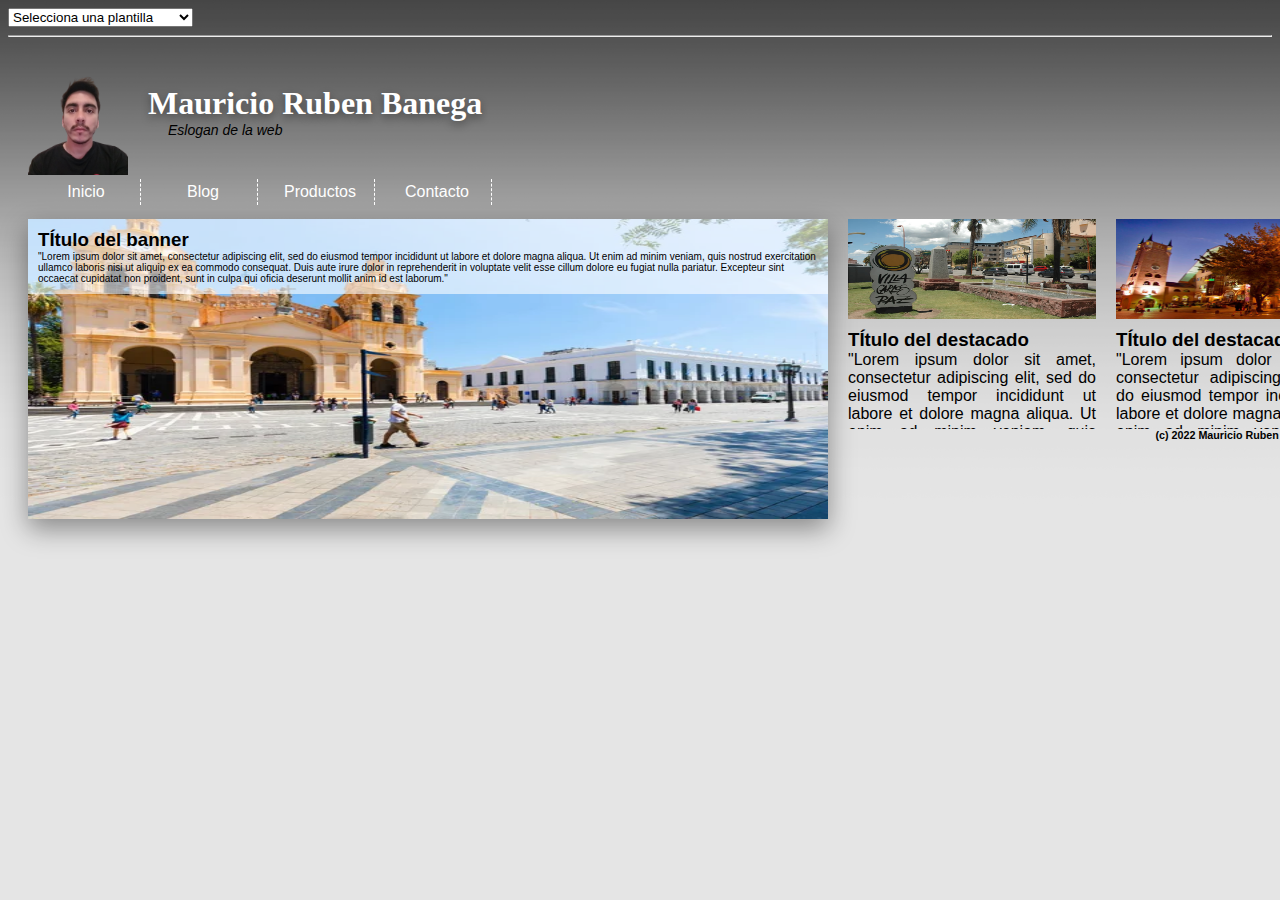
<file: C1-01-Ejercisio/sitio_corporativo/index.html>
<!-- HTML y CSS3 - Crearemos una pagina llamada "sitio_corporativo". Donde haremos 

*IMPORTANTE! VISUALIZACION: Para que no corra el codigo siempre a la derecha sin poder verlo despues, en Sublime Text vas a View/Word Wrap (y tildamos la opcion).

(!)Atajos: Si tipeo "!"+ "tecla "TAB" se autocompleta en el formato Docitype con toda la estructura inicial, podemos borrar luego las que no usemos.



(2) Dentro del header como en otras etiquetas pondremos divs con id para contener y maquetar, por el momento, no usaremos clases ya que todo lo escrito hasta ahora es unico. Pero si hago elementos que apareceran multiples veces usare "class".

(3) Debajo del body crearemos una etiqueta select - Esta nos poermite crear una lista desplegable.

(4) Meta: Creamos dentro del head una etiqueta llamada meta, en ella adaptaremos la codificacion a UTF8 y que los acentos y caracteres aparezcan correctamente en pantalla.

(5) Descargamos JQUERY desde jquery.com, la version de produccion. Lo guardamos dentro de la carpeta "js" con el nombre "jquery". Hacemos dos script, la 1º linea sirve para cargar la libreria y usarla de ahi en adelante y la 2º para sirve para desarrollar mi propio script. 

ACLARACION SUPER IMPORTANTE: El Javascript que usa el chavon es uno viejo (2012). Desde el 2016 este se actualizo (el que tengo descargado en este proyecto). Por ello es que al momento de programar codigos .JS con funciones de inicio/cambiacss no van a andar. Es por eso que tuve que renegar, buscar como se escribe ese codigo al año 2022 desde la pagina https://codepen.io/ desde donde podes ver los errores en HTML/CSS/JS del proyecto que estes haciendo.

Dentro de la 2º creamos una estructura de comprobacion/control tipica o clasica. 

$(document).ready(inicio)
		function inicio()
		{ alert ("Esta funcionando");}

Esta mostrara un mensaje emergente cada vez que carguemos la pagina que nos indicara si esta funcionando mediante el mje "Esta funcionando".


EN ESTOS CAMBIOS DE CODIGO RENEGABA...

-EDICION AVER SI ANDA O NO (inventada)

function inicio()
		{	
			$('#select').change(cambiacss)
			 
		}

		function cambiacss()
		{
			var plantilla=$('#select:selected').val(); 
			//console.log ( $("#test")) ;
			$("#plantilla").html('<link rel=Stylesheet href="css/'+plantilla+'.css" type="text/css">')

		}


-EDICION AVER SI ANDA O NO (del video)

function inicio()
		{	
			$("#select").change(cambiacss)
			 
		}

		function cambiacss()
		{
			var plantilla=$("#select").val(); 
			//console.log ( $("#test")) ;
			$("#plantilla").html('<link rel=Stylesheet href="css/'+plantilla+'.css" type="text/css">')
		}
		

(6) Editamos el archivo creado dentro de la carpeta js que se llama "base.css"; dentro abrimos y codificamos body {font-family: arial;} como podemos observar al abrilo. En el decimos que todo el body tenga la fuente Arial, pero para podamos ver el cambio hay que hacer el enlace desde CCS a HTML. A eso lo hacemos mediante la etiqueta "link" y su codigo respectivo dentro.

(7) Ahora crearemos las funciones "tipicas" de JS. Lo que haran seran que al cambiar los valores del "select", por ej Tableta Digital, este traiga el color amarillo. Dado que creamos dentro de tablet.css un body donde le dimos ese color backgroud (como tambien lo hicimos con cada platilla dentro de ese select).

(8) Ahora para los archivos html blog/contacto/productos copiamos todo lo codificado en index y lo pegamos en ellos. Borrando todo lo que no nos interese y que tengamos luego que agragar nuevo, por ejemplo sacarmos todo el contenido de la seccion o section, dejando solo <section>/</section>, creando asi una plantilla que sera la misma inicialmente para contactos y productos.

-->





<!doctype html>
<html>
<head>

	<!-- (4) --->
	<meta http-equiv="Content-Type" content="text/html; charset=UTF-8">

	<!-- (5):Primera linea: llama a la libreria/Segunda linea: Nos permite crear nuestro propio diseño javascript. --->
	<script type="text/javascript" src="js/jquery.js"></script> 
	<script type="text/javascript"> 

		$(document).ready(inicio) //Significa: Cuando el documento este preparado que llame a la funcion de inicio.
		
		//<!-- (7) --->
		function inicio()
		{	
			$('select').change(cambiacss);

			/*Creamos esta serie de metodos Javascript, para cambiar el tamaño de la pantalla automaticamente cambiemos de tamaño la ventana del navegador (detectar y cambiar plantillas con diseño fluido basandonos en la anchura). Pero con este 1er y 2do metodo tenemos que actualizar la ventana para ver el efecto trans modificar el tamaño. Mas adelante veremos el de CSS3 que fluye mejor, sin necesidad de actualizar el navegador para ver los cambios.


			Este es el 1er Ejemplo de como se puede hacer:



			if(window.innerWidth < 400)
				{$('plantilla').html('<link rel=Stylesheet href="css/movil.css" type="text/css">');}

			if(window.innerWidth >= 400 && window.innerWidth < 600)
				{$('plantilla').html('<link rel=Stylesheet href="css/tablet.css" type="text/css">');}

			if(window.innerWidth >= 600 && window.innerWidth < 1200)
				{$('plantilla').html('<link rel=Stylesheet href="css/pc1.css" type="text/css">');}

			if(window.innerWidth >= 1200 && window.innerWidth < 2400)
				{$('plantilla').html('<link rel=Stylesheet href="css/pchd.css" type="text/css">');}




			Este es el 2do Ejemplo de como se puede hacer:
			-Aca es identico salvo que le agrega el metodo navigator que sirve ademas de analizar segun achura, que tipo de dispositivo es. El metodo navigator es un metodo del lenguaje "Javascript".



			
			if(window.innerWidth < 400 && (navigator.userAgent.match(/Iphone/i)) || (navigator.userAgent.match(/Android/i)))

				{$('plantilla').html('<link rel=Stylesheet href="css/movil.css" type="text/css">');}

			//Si achico la pantalla esta no cambiara a plantilla movil porque si bien es cierto que la ventana esta reducida a -400px no es cierto que se este viendo desde un Iphone o Android, sino desde la PC.

			if(window.innerWidth >= 400 && window.innerWidth < 600 && (navigator.userAgent.match(/Ipad/i)) || (navigator.userAgent.match(/Android/i)))

				{$('plantilla').html('<link rel=Stylesheet href="css/tablet.css" type="text/css">');}


			if(window.innerWidth >= 600 && window.innerWidth < 1200)
				{$('plantilla').html('<link rel=Stylesheet href="css/pc1.css" type="text/css">');}

			if(window.innerWidth >= 1200 && window.innerWidth < 2400)
				{$('plantilla').html('<link rel=Stylesheet href="css/pchd.css" type="text/css">');}




				Ahora aplicamos abajo (sin comentarlo) el metodo definitivo que aplicaremos que es la etiqueta media de CSS3 y que sera la que elegiremos por ser mas practico como se indico por arriba. Lo unico malo es la compatibilidad, ya que Javascript tiene mas con distintos tipos de navegadores.

				Tenemos que cambiar de la etiqueta plantilla que era:

				<link rel=Stylesheet href="css/pc1.css" type="text/css">

				Lo que quedara ya definido/agregado final que podremos ver a continuacion en la etiqueta "media".

			*/

		}

		function cambiacss()
		{
			var plantilla=$('select').val(); 
			
			$('plantilla').html('<link rel=Stylesheet href="css/'+plantilla+'.css" type="text/css">');
			//Creamos la variable inventada plantilla y volcaremos el estilo css. en una variable que aun no existe la crearemos vacia mas abajo. 
		}
	  

	</script>
	
	<!-- (6) Plantilla base.css--->
	<link rel=Stylesheet href="css/base.css" type="text/css">
	


	<plantilla>

		<!-- Creamos una plantilla aparte para pc1 (Video 2 Clase 2)-->
	<link rel=Stylesheet href="css/movil.css" type="text/css" media="handheld and (max-width:400px) and (min-width:1px)">

	<link rel=Stylesheet href="css/tablet.css" type="text/css" media="screen and (max-width:680px) and (min-width:401px)">

	<link rel=Stylesheet href="css/pc1.css" type="text/css" media="screen and (max-width:1200px) and (min-width:601px)">

	<link rel=Stylesheet href="css/pchd.css" type="text/css" media="screen and (max-width:3600px) and (min-width:1201px)">

	</plantilla> 
							<!-- En fin con todo esto se cambia de color el fondo, cambiando las plantillas desde Select, que despues seguro que no cambiara de color sino que cambiara completamente la pagina.--->

</head>

<body>
	<select name="plantilla"> 
		<option value="base">Selecciona una plantilla</option>
		<option value="pc1">Plantilla para PC</option>
		<option value="pchd">Plantilla alta definicion</option>
		<option value="movil">Plantilla para teléfono móvil</option>
		<option value="tablet">Plantilla para tablet digital</option>
	</select>

	<hr>

	<div id="contenedor">

		<header> <!-- (2) --->

			<div id="titulo">
				
				<div id="logo">
				</div>
				
				<h1>Mauricio Ruben Banega</h1>
				<h2>Eslogan de la web</h2>
			</div>	

			<div style="clear:both;"></div> <!-- De nuevo, como abajo ponemos este metodo para que el float:left de pc1.css (logo) no arrastre los href.-->

			<nav>
				<ul>
					<li>
						<a href="index.html">Inicio</a>
					</li>

					<li>
						<a href="blog.html">Blog</a>
					</li>

					<li>
						<a href="productos.html">Productos</a>
					</li>

					<li>
						<a href="contacto.html">Contacto</a>
					</li>

				</ul>
			</nav>

			<div style="clear:both;"></div>
					<!-- Este metodo lo aplicamos luego en index porque la linea 33 (nav ul li) de pc1.css, se lleva el titulo del banner, por eso justo debajo del nav. Lo que hace esta etiqueta es eliminar el problema de rotacion, le decimos que no arraste mas elementos mas alla del menu de navegacion nav--->

			

		</header>


		<section>

			<div id="banner" contenteditable="true">
			<div id="contienebanner">
				<h3>TÍtulo del banner</h3>
				<p>"Lorem ipsum dolor sit amet, consectetur adipiscing elit, sed do eiusmod tempor incididunt ut labore et dolore magna aliqua. Ut enim ad minim veniam, quis nostrud exercitation ullamco laboris nisi ut aliquip ex ea commodo consequat. Duis aute irure dolor in reprehenderit in voluptate velit esse cillum dolore eu fugiat nulla pariatur. Excepteur sint occaecat cupidatat non proident, sunt in culpa qui oficia deserunt mollit anim id est laborum."</p>
			</div>
			</div>


			<article contenteditable="true"> <!--Con esta propiedad hacemos que el texto sea editable, veremos que podemos poner el cursor dentro. Aplicamos esto a todos los articulos y al banner.-->

				<div class="contienearticulo" id="primerarticulo">
				<div class="imagendestacado" id="img1">
				</div>

				<h3>TÍtulo del destacado</h3>
				<p>"Lorem ipsum dolor sit amet, consectetur adipiscing elit, sed do eiusmod tempor incididunt ut labore et dolore magna aliqua. Ut enim ad minim veniam, quis nostrud exercitation ullamco laboris nisi ut aliquip ex ea commodo consequat. Duis aute irure dolor in reprehenderit in voluptate velit esse cillum dolore eu fugiat nulla pariatur. Excepteur sint occaecat cupidatat non proident, sunt in culpa qui oficia deserunt mollit anim id est laborum."</p>
				</div>
			</article>

			<article contenteditable="true">
				<div class="contienearticulo">
				<div class="imagendestacado" id="img2">
				</div>

				<h3>TÍtulo del destacado</h3>
				<p>"Lorem ipsum dolor sit amet, consectetur adipiscing elit, sed do eiusmod tempor incididunt ut labore et dolore magna aliqua. Ut enim ad minim veniam, quis nostrud exercitation ullamco laboris nisi ut aliquip ex ea commodo consequat. Duis aute irure dolor in reprehenderit in voluptate velit esse cillum dolore eu fugiat nulla pariatur. Excepteur sint occaecat cupidatat non proident, sunt in culpa qui oficia deserunt mollit anim id est laborum."</p>
				</div>
			</article>

			<article contenteditable="true">
				<div class="contienearticulo"  id="tercerarticulo">
				<div class="imagendestacado" id="img3">
				</div>

				<h3>TÍtulo del destacado</h3>
				<p>"Lorem ipsum dolor sit amet, consectetur adipiscing elit, sed do eiusmod tempor incididunt ut labore et dolore magna aliqua. Ut enim ad minim veniam, quis nostrud exercitation ullamco laboris nisi ut aliquip ex ea commodo consequat. Duis aute irure dolor in reprehenderit in voluptate velit esse cillum dolore eu fugiat nulla pariatur. Excepteur sint occaecat cupidatat non proident, sunt in culpa qui oficia deserunt mollit anim id est laborum."</p>
				</div>
			</article>

			
		</section>


		<footer>
			<h6>(c) 2022 Mauricio Ruben Banega</h6>
		</footer>


	</div>

</body>






</html>
</file>
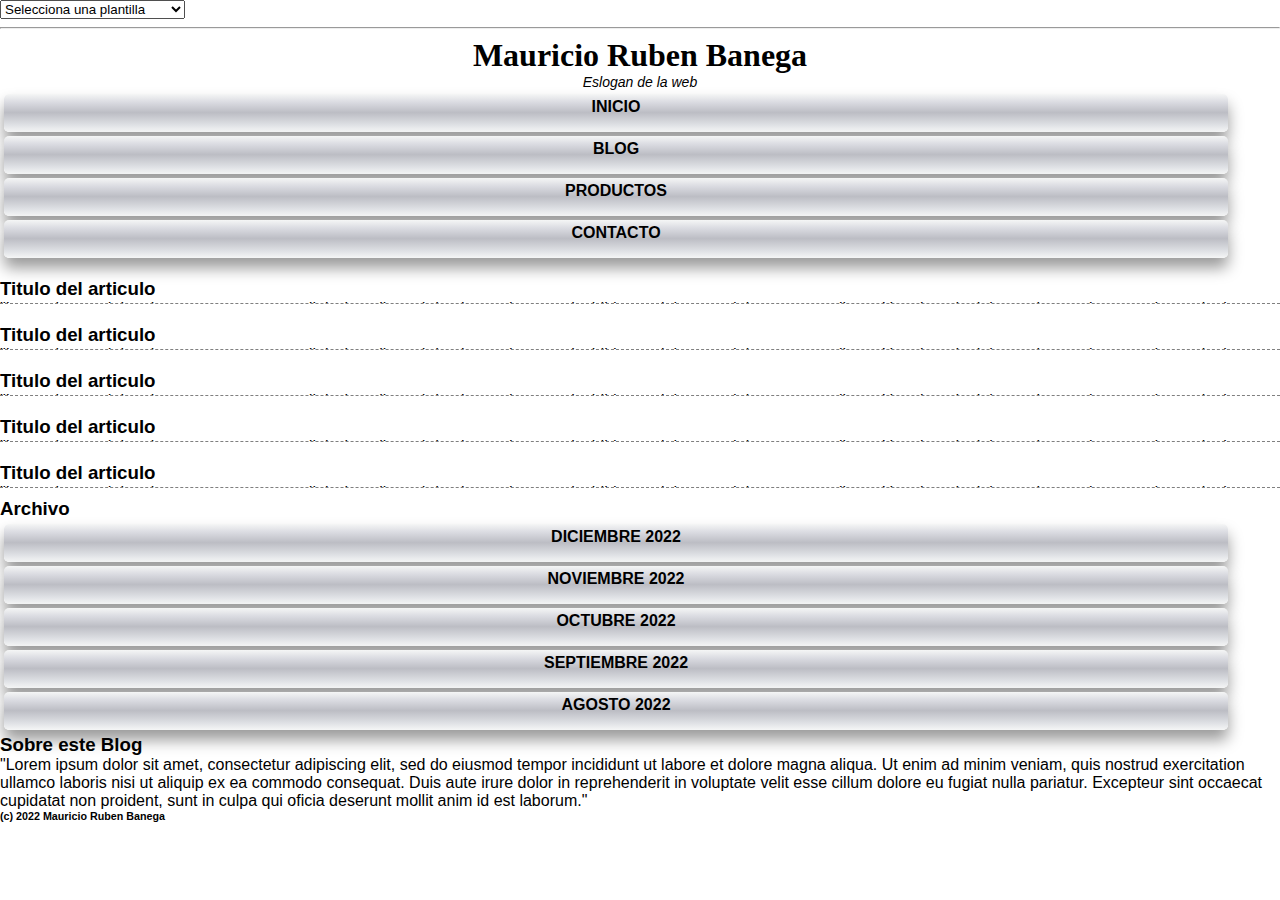
<file: C1-01-Ejercisio/sitio_corporativo/blog.html>
<!doctype html>
<html>
<head>

	<!-- (4) --->
	<meta http-equiv="Content-Type" content="text/html; charset=UTF-8">	



	<!-- (5):Primera linea: llama a la libreria/Segunda linea: Nos permite crear nuestro propio diseño javascript. --->
	<script type="text/javascript" src="js/jquery.js"></script> 
	<script type="text/javascript"> 

		$(document).ready(inicio) //Significa: Cuando el documento este preparado que llame a la funcion de inicio.
		
		//<!-- (7) --->
		function inicio()
		{	
			$('select').change(cambiacss);
			 
		}

		function cambiacss()
		{
			var plantilla=$('select').val(); 
			
			$('plantilla').html('<link rel=Stylesheet href="css/'+plantilla+'.css" type="text/css">');
			//Creamos la variable inventada plantilla y volcaremos el estilo css. en una variable que aun no existe la crearemos vacia mas abajo. 
		}
	  

	</script>
	
	<!-- (6) --->
	<link rel=Stylesheet href="css/base.css" type="text/css">


	<plantilla>
		<link rel=Stylesheet href="css/movil.css" type="text/css">
	</plantilla> 
							<!-- En fin con todo esto se cambia de color el fondo, cambiando las plantillas desde Select, que despues seguro que no cambiara de color sino que cambiara completamente la pagina.--->

</head>

<body>
	<select name="plantilla"> 
		<option value="base">Selecciona una plantilla</option>
		<option value="pc1">Plantilla para PC</option>
		<option value="pchd">Plantilla alta definicion</option>
		<option value="movil">Plantilla para teléfono móvil</option>
		<option value="tablet">Plantilla para tablet digital</option>
	</select>

	<hr>

	<div id="contenedor">

		<header> <!-- (2) --->

			<div id="titulo">
				
				<div id="logo">
				</div>
				
				<h1>Mauricio Ruben Banega</h1>
				<h2>Eslogan de la web</h2>
			</div>	

			<div style="clear:both;"></div><!-- Primer clear -->

			<nav>
				<ul>
					<li>
						<a href="index.html">Inicio</a>
					</li>

					<li>
						<a href="blog.html">Blog</a>
					</li>

					<li>
						<a href="productos.html">Productos</a>
					</li>

					<li>
						<a href="contacto.html">Contacto</a>
					</li>

				</ul>
			</nav>

			<div style="clear:both;"></div> <!-- Segundo clear -->

		</header>


		<section> <!-- blog.html es identico a index.html (mismo plantilla), pero apartir del section como dijimos se borra y cargamos contenido nuevo creando articulos y contenido. --->

			<div id="contieneblog">

			<div id="articulos">

				<article contenteditable="true">

					<h3>Titulo del articulo</h3>

					<p>"Lorem ipsum dolor sit amet, consectetur adipiscing elit, sed do eiusmod tempor incididunt ut labore et dolore magna aliqua. Ut enim ad minim veniam, quis nostrud exercitation ullamco laboris nisi ut aliquip ex ea commodo consequat. Duis aute irure dolor in reprehenderit in voluptate velit esse cillum dolore eu fugiat nulla pariatur. Excepteur sint occaecat cupidatat non proident, sunt in culpa qui oficia deserunt mollit anim id est laborum."</p>

					<div class="imagenarticuloblog" id="imgblog1"> <!-- Como esta imagen se va a repetir ponemos un class en vez de id--->
					</div>

				</article>




				<article contenteditable="true">

					<h3>Titulo del articulo</h3>

					<p>"Lorem ipsum dolor sit amet, consectetur adipiscing elit, sed do eiusmod tempor incididunt ut labore et dolore magna aliqua. Ut enim ad minim veniam, quis nostrud exercitation ullamco laboris nisi ut aliquip ex ea commodo consequat. Duis aute irure dolor in reprehenderit in voluptate velit esse cillum dolore eu fugiat nulla pariatur. Excepteur sint occaecat cupidatat non proident, sunt in culpa qui oficia deserunt mollit anim id est laborum."</p>

					<div class="imagenarticuloblog" id="imgblog2"> <!-- Como esta imagen se va a repetir ponemos un class en vez de id--->
					</div>

				</article>



				<article contenteditable="true">

					<h3>Titulo del articulo</h3>

					<p>"Lorem ipsum dolor sit amet, consectetur adipiscing elit, sed do eiusmod tempor incididunt ut labore et dolore magna aliqua. Ut enim ad minim veniam, quis nostrud exercitation ullamco laboris nisi ut aliquip ex ea commodo consequat. Duis aute irure dolor in reprehenderit in voluptate velit esse cillum dolore eu fugiat nulla pariatur. Excepteur sint occaecat cupidatat non proident, sunt in culpa qui oficia deserunt mollit anim id est laborum."</p>

					<div class="imagenarticuloblog" id="imgblog3"> <!-- Como esta imagen se va a repetir ponemos un class en vez de id--->
					</div>

				</article>



				<article contenteditable="true">

					<h3>Titulo del articulo</h3>

					<p>"Lorem ipsum dolor sit amet, consectetur adipiscing elit, sed do eiusmod tempor incididunt ut labore et dolore magna aliqua. Ut enim ad minim veniam, quis nostrud exercitation ullamco laboris nisi ut aliquip ex ea commodo consequat. Duis aute irure dolor in reprehenderit in voluptate velit esse cillum dolore eu fugiat nulla pariatur. Excepteur sint occaecat cupidatat non proident, sunt in culpa qui oficia deserunt mollit anim id est laborum."</p>

					<div class="imagenarticuloblog"  id="imgblog4"> <!-- Como esta imagen se va a repetir ponemos un class en vez de id--->
					</div>

				</article>


				<article contenteditable="true">

					<h3>Titulo del articulo</h3>

					<p>"Lorem ipsum dolor sit amet, consectetur adipiscing elit, sed do eiusmod tempor incididunt ut labore et dolore magna aliqua. Ut enim ad minim veniam, quis nostrud exercitation ullamco laboris nisi ut aliquip ex ea commodo consequat. Duis aute irure dolor in reprehenderit in voluptate velit esse cillum dolore eu fugiat nulla pariatur. Excepteur sint occaecat cupidatat non proident, sunt in culpa qui oficia deserunt mollit anim id est laborum."</p>

					<div class="imagenarticuloblog"  id="imgblog5"> <!-- Como esta imagen se va a repetir ponemos un class en vez de id--->
					</div>

				</article>


			</div>

			<aside>
				<div id="archivo">
					<h3>Archivo</h3>

					<ul>
						<li><a href="">Diciembre 2022</a></li>
						<li><a href="">Noviembre 2022</a></li>
						<li><a href="">Octubre 2022</a></li>
						<li><a href="">Septiembre 2022</a></li>
						<li><a href="">Agosto 2022</a></li>
					</ul>
				</div>

				<div id="sobre">

					<h3>Sobre este Blog</h3>

					<p>"Lorem ipsum dolor sit amet, consectetur adipiscing elit, sed do eiusmod tempor incididunt ut labore et dolore magna aliqua. Ut enim ad minim veniam, quis nostrud exercitation ullamco laboris nisi ut aliquip ex ea commodo consequat. Duis aute irure dolor in reprehenderit in voluptate velit esse cillum dolore eu fugiat nulla pariatur. Excepteur sint occaecat cupidatat non proident, sunt in culpa qui oficia deserunt mollit anim id est laborum."</p>
				</div>

			</aside>
		
		<div style="clear:both;"></div> 

		</div>
			
		</section>

		<div style="clear:both;"></div> <!-- Tercer clear -->

		<footer>
			<h6>(c) 2022 Mauricio Ruben Banega</h6>
		</footer>


	</div>

</body>






</html>
</file>
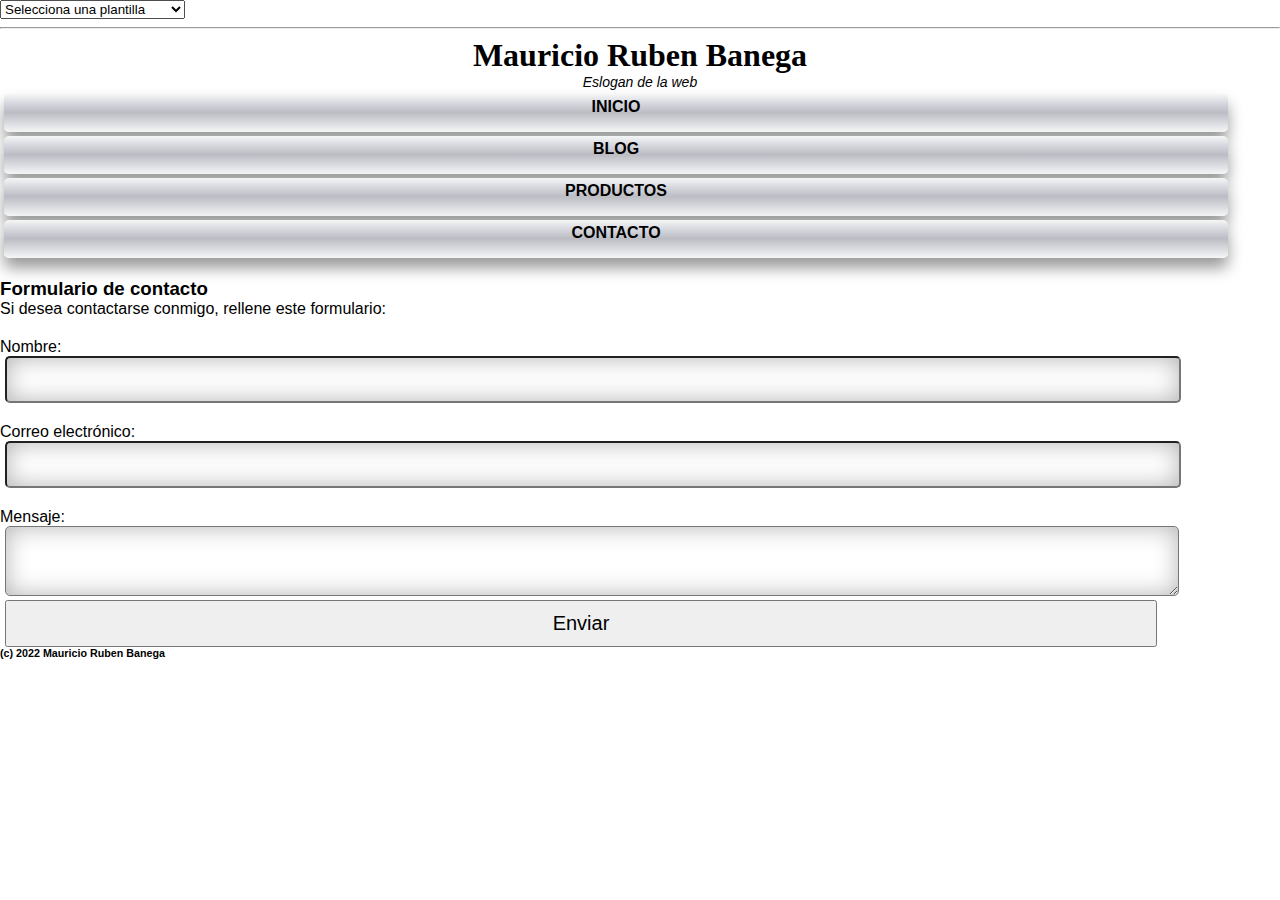
<file: C1-01-Ejercisio/sitio_corporativo/contacto.html>
<!doctype html>
<html>
<head>

	
	<meta http-equiv="Content-Type" content="text/html; charset=UTF-8">

	
	<script type="text/javascript" src="js/jquery.js"></script> 
	<script type="text/javascript"> 

		$(document).ready(inicio)
		
		function inicio()
		{	
			$('select').change(cambiacss);
			 
		}

		function cambiacss()
		{
			var plantilla=$('select').val(); 
			
			$('plantilla').html('<link rel=Stylesheet href="css/'+plantilla+'.css" type="text/css">');
			
		}
	  

	</script>
	
	<!-- (6) --->
	<link rel=Stylesheet href="css/base.css" type="text/css">


	<plantilla>

		<link rel=Stylesheet href="css/movil.css" type="text/css">

	</plantilla> 
							

</head>

<body>
	<select name="plantilla"> 
		<option value="base">Selecciona una plantilla</option>
		<option value="pc1">Plantilla para PC</option>
		<option value="pchd">Plantilla alta definicion</option>
		<option value="movil">Plantilla para teléfono móvil</option>
		<option value="tablet">Plantilla para tablet digital</option>
	</select>

	<hr>

	<div id="contenedor">

		<header> <!-- (2) --->

			<div id="titulo">
				
				<div id="logo">
				</div>
				
				<h1>Mauricio Ruben Banega</h1>
				<h2>Eslogan de la web</h2>
			</div>	

			<div style="clear:both;"></div>

			<nav>
				<ul>
					<li>
						<a href="index.html">Inicio</a>
					</li>

					<li>
						<a href="blog.html">Blog</a>
					</li>

					<li>
						<a href="productos.html">Productos</a>
					</li>

					<li>
						<a href="contacto.html">Contacto</a>
					</li>

				</ul>
			</nav>

			<div style="clear:both;"></div>

		</header>


		<section>

		<div id="contieneformulario"> <!-- Creamos este nuevo div para darle formato --->


			<h3>Formulario de contacto</h3>
			<p>Si desea contactarse conmigo, rellene este formulario:</p>
				
			<form method="POST" action="procesaformulario.php">

				<div class="formleyenda">Nombre:<div>
					<input type="text" name="nombre" id="nombre">

				<div class="formleyenda">Correo electrónico:<div>
					<input type="text" name="email" id="email">

				<div class="formleyenda">Mensaje:<div>
					<textarea name="mensaje"></textarea>

					<input type="submit" value="Enviar" id="botonenviar">

			</form>

		</div>
			
		</section>

		<div style="clear:both;"></div>

		<footer>
			<h6>(c) 2022 Mauricio Ruben Banega</h6>
		</footer>


	</div>

</body>






</html>
</file>
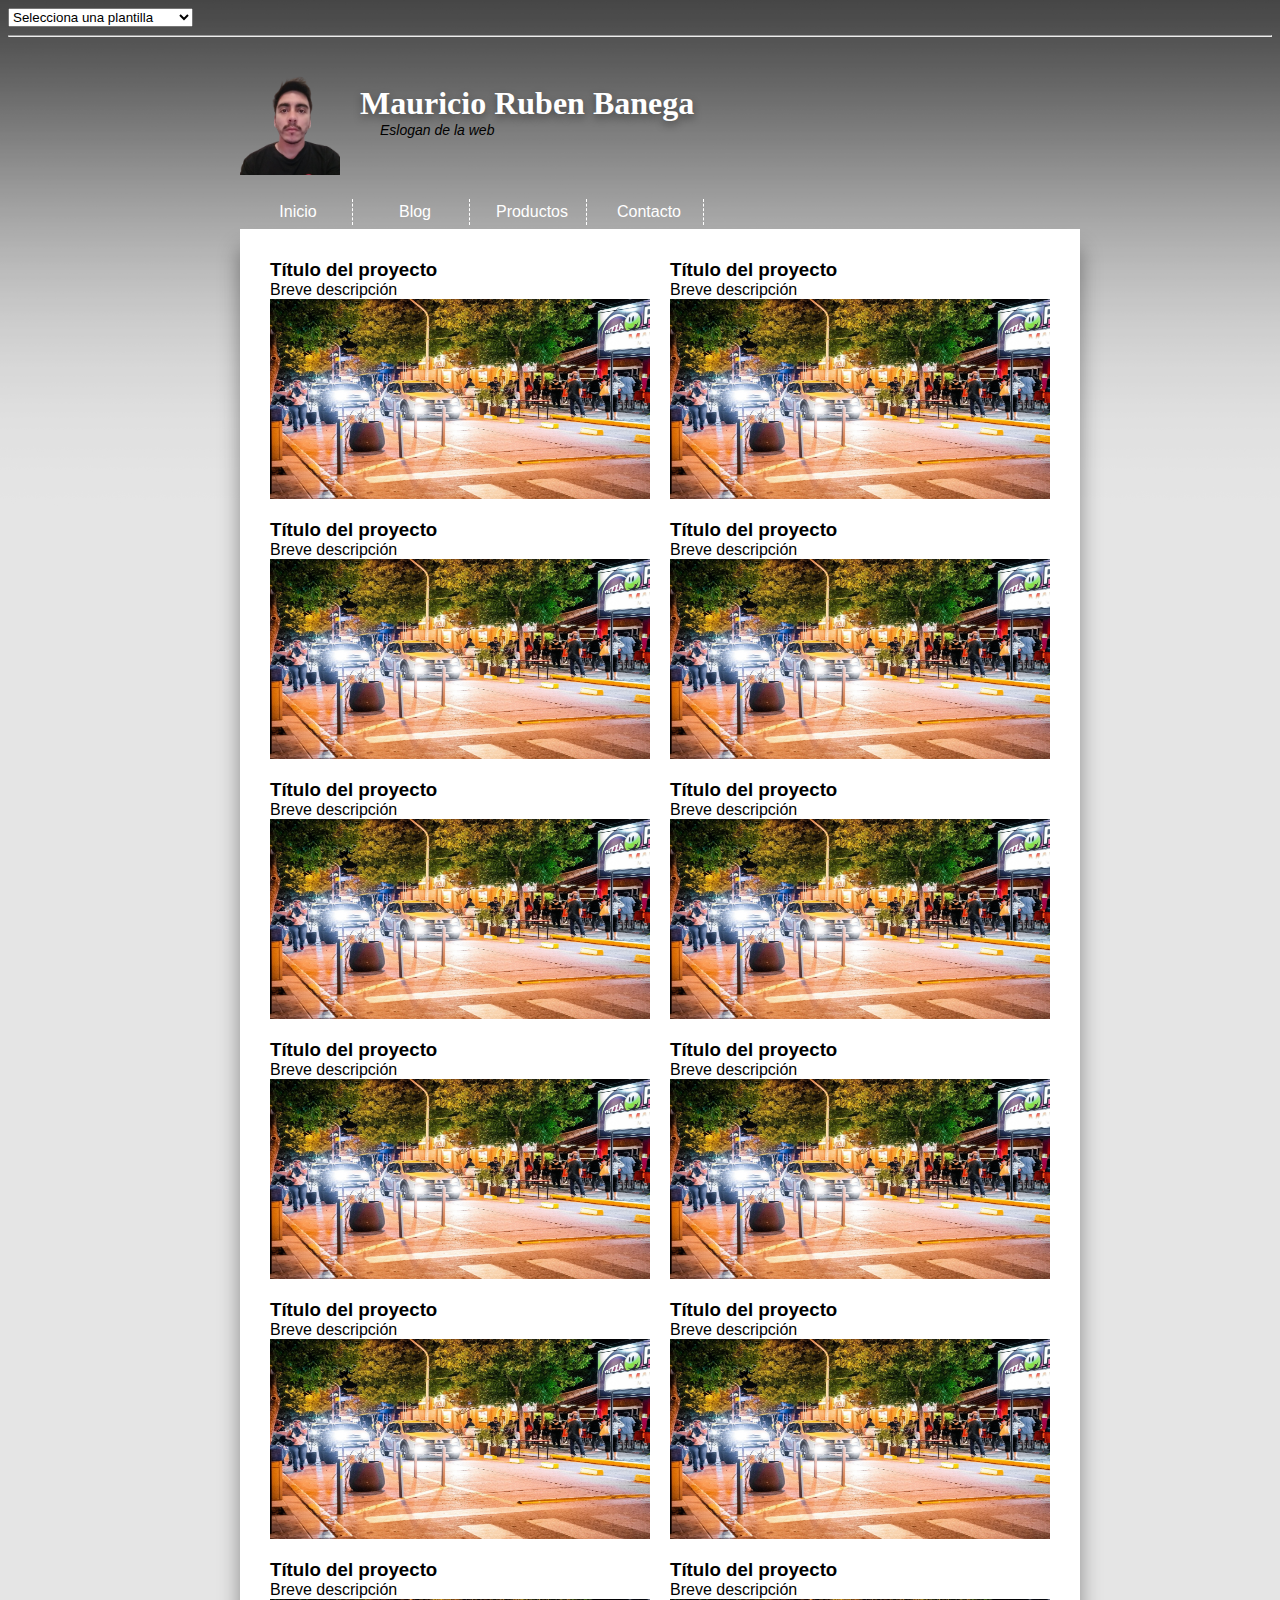
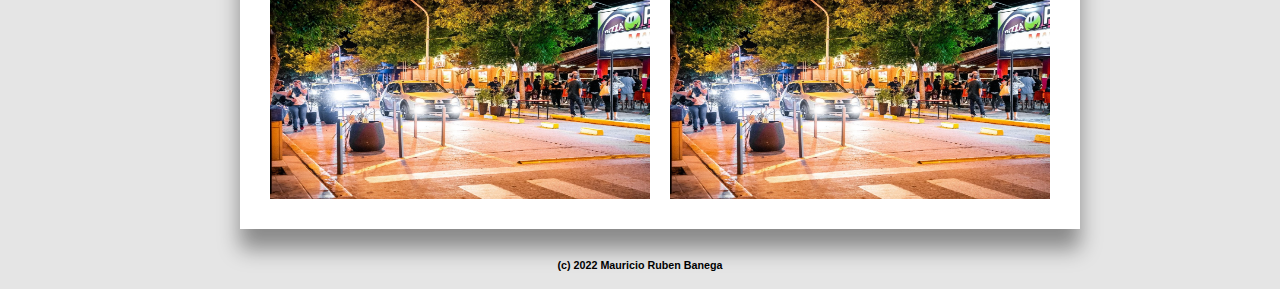
<file: C1-01-Ejercisio/sitio_corporativo/productos.html>
<!doctype html>
<html>
<head>

	<!-- (4) --->
	<meta http-equiv="Content-Type" content="text/html; charset=UTF-8">

	<!-- (5):Primera linea: llama a la libreria/Segunda linea: Nos permite crear nuestro propio diseño javascript. --->
	<script type="text/javascript" src="js/jquery.js"></script> 
	<script type="text/javascript"> 

		$(document).ready(inicio) //Significa: Cuando el documento este preparado que llame a la funcion de inicio.
		
		//<!-- (7) --->
		function inicio()
		{	
			$('select').change(cambiacss);
			 
		}

		function cambiacss()
		{
			var plantilla=$('select').val(); 
			
			$('plantilla').html('<link rel=Stylesheet href="css/'+plantilla+'.css" type="text/css">');
			//Creamos la variable inventada plantilla y volcaremos el estilo css. en una variable que aun no existe la crearemos vacia mas abajo. 
		}
	  

	</script>
	
	<!-- (6) --->
	<link rel=Stylesheet href="css/base.css" type="text/css">


	<plantilla>

		<link rel=Stylesheet href="css/pc1.css" type="text/css">

	</plantilla> 
							<!-- En fin con todo esto se cambia de color el fondo, cambiando las plantillas desde Select, que despues seguro que no cambiara de color sino que cambiara completamente la pagina.--->

</head>

<body>
	<select name="plantilla"> 
		<option value="base">Selecciona una plantilla</option>
		<option value="pc1">Plantilla para PC</option>
		<option value="pchd">Plantilla alta definicion</option>
		<option value="movil">Plantilla para teléfono móvil</option>
		<option value="tablet">Plantilla para tablet digital</option>
	</select>

	<hr>

	<div id="contenedor">

		<header> <!-- (2) --->

			<div id="titulo">
				
				<div id="logo">
				</div>
				
				<h1>Mauricio Ruben Banega</h1>
				<h2>Eslogan de la web</h2>
			</div>	

			<div style="clear:both;"></div>

			<nav>
				<ul>
					<li>
						<a href="index.html">Inicio</a>
					</li>

					<li>
						<a href="blog.html">Blog</a>
					</li>

					<li>
						<a href="productos.html">Productos</a>
					</li>

					<li>
						<a href="contacto.html">Contacto</a>
					</li>

				</ul>
			</nav>

			<div style="clear:both;"></div>

		</header>


		<section> <!-- Lo que crearemos dentro del section de productos son 12 articulos en donde mostraremos los productos que ofrecemos. --->

		<div id="contieneportafolio">

		<article class="artportafolio" id="porta1">
		<div class="contieneportafoliointerior"> 
			<h3>Título del proyecto</h3>
			<p>Breve descripción</p>
			<div class="imagenportafolio" id="portafolio1"></div>
		</div>	
	    </article>

		<article class="artportafolio" id="porta2">
		<div class="contieneportafoliointerior">  
			<h3>Título del proyecto</h3>
			<p>Breve descripción</p>
			<div class="imagenportafolio" id="portafolio2"></div>
		</div>
		</article>

		<article class="artportafolio" id="porta3">
		<div class="contieneportafoliointerior">  
			<h3>Título del proyecto</h3>
			<p>Breve descripción</p>
			<div class="imagenportafolio" id="portafolio3"></div>
		</div>
		</article>

		<article class="artportafolio" id="porta4"> 
		<div class="contieneportafoliointerior"> 
			<h3>Título del proyecto</h3>
			<p>Breve descripción</p>
			<div class="imagenportafolio" id="portafolio4"></div>
		</div>
	    </article>

		<article class="artportafolio" id="porta5"> 
		<div class="contieneportafoliointerior"> 
			<h3>Título del proyecto</h3>
			<p>Breve descripción</p>
			<div class="imagenportafolio" id="portafolio5"></div>
		</div>
		</article>

		<article class="artportafolio" id="porta6"> 
		<div class="contieneportafoliointerior"> 
			<h3>Título del proyecto</h3>
			<p>Breve descripción</p>
			<div class="imagenportafolio" id="portafolio6"></div>
		</div>
		</article>
		
		<article class="artportafolio" id="porta7"> 
		<div class="contieneportafoliointerior"> 
			<h3>Título del proyecto</h3>
			<p>Breve descripción</p>
			<div class="imagenportafolio" id="portafolio7"></div>
		</div>
	    </article>

		<article class="artportafolio" id="porta8"> 
		<div class="contieneportafoliointerior"> 
			<h3>Título del proyecto</h3>
			<p>Breve descripción</p>
			<div class="imagenportafolio" id="portafolio8"></div>
		</div>
		</article>

		<article class="artportafolio" id="porta9"> 
		<div class="contieneportafoliointerior"> 
			<h3>Título del proyecto</h3>
			<p>Breve descripción</p>
			<div class="imagenportafolio" id="portafolio9"></div>
		</div>
		</article>

		<article class="artportafolio" id="porta10"> 
		<div class="contieneportafoliointerior"> 
			<h3>Título del proyecto</h3>
			<p>Breve descripción</p>
			<div class="imagenportafolio" id="portafolio10"></div>
		</div>
	    </article>

		<article class="artportafolio" id="porta11"> 
		<div class="contieneportafoliointerior"> 
			<h3>Título del proyecto</h3>
			<p>Breve descripción</p>
			<div class="imagenportafolio" id="portafolio11"></div>
		</div>
		</article>

		<article class="artportafolio" id="porta12"> 
		<div class="contieneportafoliointerior"> 
			<h3>Título del proyecto</h3>
			<p>Breve descripción</p>
			<div class="imagenportafolio" id="portafolio12"></div>
		</div>
		</article>
			
			
			<div style="clear:both;"></div>

		</div>



		</section>



		<footer>
			<h6>(c) 2022 Mauricio Ruben Banega</h6>
		</footer>


	</div>

</body>






</html>
</file>
<file: C1-01-Ejercisio/sitio_corporativo/css/movil.css>
/*El objetivo de esta plantilla es que sea lo mas ajustada a la pantalla pequeña posible ya que es de movil.*/

@import url(http: //fonts.googleapis.com/css?family=Merienda);
body, html
{
	padding: 0px;
	margin: 0px;

	/*El padding y el margen en 0 para aprovechar el espacio.*/
}

h1,h2,h3,h4,h5,h6,p
{
	padding: 0px;
	margin: 0px;

	/*El padding y el margen en 0 para aprovechar el espacio.*/
}

h1
{
	font-family: 'Merienda', cursive;
	text-align: center;
}

h2
{
	text-align: center;
	font-size: 14px;
	font-weight: normal;
	font-style: italic;
}

ul
{
	list-style-type: none;
	margin: 0px;
	padding: 0px;
	text-align: center;
}

li
{
	width: 95%;
	height: 30px;
	border: 0px solid black;
	
	text-transform: uppercase; /*Este metodo hace la letra en mayuscula y espaciada*/
	margin: 4px;
	padding: 4px;
	border-radius: 5px;

	/*Ahora colocaremos un gradiente de CSS3 desde la web (colorzilla.com/gradient-editor)*/

	/* Permalink - use to edit and share this gradient: https://colorzilla.com/gradient-editor/#f5f6f6+0,dbdce2+21,bcbdc4+49,dddfe3+80,f5f6f6+100 */
background: #f5f6f6; /* Old browsers */
background: -moz-linear-gradient(top, #f5f6f6 0%, #dbdce2 21%, #bcbdc4 49%, #dddfe3 80%, #f5f6f6 100%); /* FF3.6-15 */
background: -webkit-linear-gradient(top, #f5f6f6 0%,#dbdce2 21%,#bcbdc4 49%,#dddfe3 80%,#f5f6f6 100%); /* Chrome10-25,Safari5.1-6 */
background: linear-gradient(to bottom, #f5f6f6 0%,#dbdce2 21%,#bcbdc4 49%,#dddfe3 80%,#f5f6f6 100%); /* W3C, IE10+, FF16+, Chrome26+, Opera12+, Safari7+ */
filter: progid:DXImageTransform.Microsoft.gradient( startColorstr='#f5f6f6', endColorstr='#f5f6f6',GradientType=0 ); /* IE6-9 */

	box-shadow: 0px 10px 15px rgba(0, 0, 0, 0.4); /* Le damos sombra */

}

ul li a 
{
	text-decoration: none;
	color: black;
	font-weight: bold;
}

#banner, article /* Ocultamos el p del banner porque le damos un height bajo, pero mediante focus (click) le diremos que el height sea mas grande para que lo muestre.*/
{
	width: 100%;
	height: 25px;
	overflow: hidden;
	margin-top: 20px;
	margin-bottom: 10px;
	trnasition: all 1s; /* Le decimos que abra al clickear y dure un segundo en hacerlo (da cierta lentitud al darle apertura y cierre)*/

	border-bottom: 1px dashed grey; /* Le ponemos una serie de lineas cortadas, para demotrar que hay contenido al tocarlo.*/
}

#banner:focus,article:focus
{
	height: 300px;
}

#banner #contienebanner h3, article .contienearticulo h3
{
	background: url('../img/mano.png') ;

	background-repeat: no-repeat;
	padding-left: 30px;
	font-size: 24px;

}

#contieneformulario
{
	margin-top: 20px;
}


#contieneformulario form input, #contieneformulario form textarea, #contieneformulario form #botonenviar
{
	width: 90%;
	margin-bottom: 10px;
	font-size: 20px;
	padding: 10px;
	margin: auto;
	margin-left: 5px;
	
}

#contieneformulario form #nombre, #contieneformulario form textarea, #contieneformulario form #email
{
	border-radius: 5px;
	box-shadow: 0px 0px 25px rgba(0,0,0,0.3) inset;
}

input, textarea
{
	margin-bottom: 10px;
	margin-top: 20px;
}

.formleyenda
{
	margin-top: 20px;
}
</file>
<file: C1-01-Ejercisio/sitio_corporativo/css/tablet.css>
/* Adaptaremos la apgina a como se vera una tablet, orientado toda la pagina para la derecha.*/

@import url(http: //fonts.googleapis.com/css?family=Merienda);

body, html
{ 
	width: 100%;
	height: 100%;
	margin: 0px;
	padding: 0px;

	/* Para eliminar el scroll vertical del diseño de navegador que viene por defecto haremos lo siguiente */

	overflow: hidden;

}

#titulo
{
	width: 600px;
	heigth: 100px;
}

#logo
{
	height: 100px;
	width: 100px;
	background: url('../img/mauriciobanega2.png'); /*OJO:  Si lo pones como en el video, no va mostrar porque no le pone comillas simples dentro. Y el archivo es tipo JPG, y no PNG.*/

	background-size: 100% 100%; /*Este metodo muestra la foto bien, sino se ve mal porque no se ajusta al tamaño del div logo en index. Ademas a la foto la editamos desde CANVA en mi caso, para quitarle el fondo y descargarlo PNG. Esto hace que una foto con estas caracteristicas se adapte al color de fondo que tenga la pagina, su background. */
	float: left;
	margin-right: 20px;
	margin-bottom: 20px;
}

h1
{ /*Extraemos una fuente de Google Fonts para el titulo, ademas ponemos al comienzo de todo el archivo css el codigo de css que nos muestra para extraer (sale html/css o javascript pero elegimos el de css que seria: @import url(http: //fonts.googleapis.com/css?family=Merienda); como vemos arriba )*/
  font-family: 'Merienda', cursive;

  color: white;
  text-shadow: 0px 4px 8px rgba(0,0,0,0.4);
}
h2
{
	font-family: arial;
	font-style: italic;
	font-weight: normal;
	font-size: 14px;
	position: relative;
	top: -00px;
	left: 20px
}

header
{
	width: 33%;
	height: 100%;
	float: left;
}

section
{
	width: 100%;
	height: 100%;
	position: relative;
	top: 100px;
}

.imagendestacado
{
	width: 200px;
	height: 100px;
	background: grey;
	float: left;
	margin-right: 10px;
	margin-top: 30px;
}

#img1
{	
	background: url('../img/villacarlospaz.jpg');
	background-size: 100% 100%;
}

#img2
{
	background: url('../img/villageneralbelgrano.jpg');
	background-size: 100% 100%;
}

#img3
{
	background: url('../img/minaclavero.jpg');
	background-size: 100% 100%;
}

#contenedor
{
	width: 100%;
	height: 100%;
}

#titulo
{
	position: absolute;
	margin: 0px;
	padding: 0px;

}

h1,h2,h3,h4,h5,h6,p
{
	margin: 0px;
	padding: 0px;
}



nav 
{
	margin-top: 100px;
	border: 0px solid black;
	width: 90%;
	height: 61%;
	box-shadow: -25px 0px 50px rgba(0, 0, 0, 0.2) inset;
}

nav ul
{
	list-style-type: none;
	margin: 0px;
	padding: 0px;
}

nav ul li
{
	width: 95.6%;

	border-bottom: 1px solid grey;
	height: 50px;
	padding-top:20px ;
	padding-left: 10px;
	font-size: 24px;
	text-transform: uppercase;
}

nav ul li a
{
	color: black;
	text-decoration: none;
}

/* Queda por terminar de estilizar el color de fondo de tableta*/
</file>
<file: C1-01-Ejercisio/sitio_corporativo/css/pchd.css>
/* <!-- Para crear la etiqueta de platilla HD, copiamos exactamente lo creado en pc1.css

Ademas, cambiamos desde index.html (linea 114) el cod de link rel:  <link rel=Stylesheet href="css/pchd.css" type="text/css"> a css/pchd para que nos quede por defecto seleccionada esa plantilla para codificar.*/

@import url(http: //fonts.googleapis.com/css?family=Merienda);
body
{
	background:url('../img/degradado.png'), rgba(0,0,0,0.1); /*Le damos color gris clarito, pero en el practico le agregamos un fondo creado en Canva gris degradado y tipo png sin fondo. Pero no debe agregarse abajo sino dentro del mismo background, sino no mostrara correctamente la fusion. Y el orden es, el 1er backgroudn que sentenciamos es el que va primero y el 2do va por encima.*/

	background-repeat: repeat-x;
}

/* <!-- Recordamos que tenemos una etiqueta (en comun con index/blog/contacto y producto) llamada contenedor en el que le daremos estilo. Aclaracion importante:  Si al guardar vemos que sigue
 mostrante el efecto del fondo verde del background que habiamos hacho de prueba, hay que borrar la cache del navegador para que quite el efecto y muestre el actual. Ademas, para ver la 
 pantalla completa desde el explorador, la ponemos en %50 para ver todos los cambios de estilo. */

#contenedor 
{
	border: 0px dotted grey;/*A 0 el borde para ocultarlo, antes en 1*/
	width: 1600px;
	height: 620px; /*Le pongo este height porque la caja cortaba a los parrafos.*/
	margin: auto;
	padding: 20px;
}

h1,h2,h3,h4,h5,h6,p
{
	margin: 0px; padding: 0px;
	
}

h1,h2
{
	margin: 0px; padding: 0px;
	margin-top: 10px;
	padding-top: 10px;
}

h1
{ /*Extraemos una fuente de Google Fonts para el titulo, ademas ponemos al comienzo de todo el archivo css el codigo de css que nos muestra para extraer (sale html/css o javascript pero elegimos el de css que seria: @import url(http: //fonts.googleapis.com/css?family=Merienda); como vemos arriba )*/
  font-family: 'Merienda', cursive;

  color: white;
  text-shadow: 0px 4px 8px rgba(0,0,0,0.4);
}
h2
{
	font-family: arial;
	font-style: italic;
	font-weight: normal;
	font-size: 14px;
	position: relative;
	top: -20px;
	left: 20px
}

ul 
{
	list-style-type:none;/*Le quitamos los puntitos o "Bulets" a la lista ordenada*/
	padding: 0px;
	margin: 0px;
	text-align: center;
}

nav ul li
{
	float: left;
	padding: 4px;
	margin: 4px;
	border-right: 1px dashed white; /*Borde a la derecha o separador que separara los enlaces*/
	text-align: center;
	width: 100px; /*Le meto un width porque no quedaba centrado, y asi a los elementos que no queden centrados.*/

	transition: all 1s; /*Decimos que todo transicione en 1s, es decir que si pasar el raton se vea blanco de apoco*/
}

nav ul li:hover
{
	background:rgba(255,255,255,0.2); /*Hacemos que el fondo de los botones sea blanco al pasar el mouse.*/
}




nav ul li a
{
	text-decoration: none; /*Quitamos el subrayado tipico del hipervinculo*/
	color: white; /*Pero lo pintamos de azul para que la gente sepa que lo es*/
	text-align: center;
}

#banner
{
	width: 50%;
	height: 300px;
	border:0px solid black; /*Estaba en 1px solo para verlo, pero lo sacamos dandole valor 0*/
	background: url('../img/cordobacentro.jpg');
	margin-top: 10px;
	margin-bottom: 10px;
	box-shadow: 0px 10px 25px rgba(0,0,0,0.4); /*OJO: Parentesis pegado al rgba, sino da error. Otra cosa, hay que darle un padding para separar el texto del banner con la imagen del banner, sin embargo lo que pasa es que se descuadra la maquetacion y encima la imagen se empieza a repetir, entonces vamos index y en banner creamos otro clear: both en un div, y desde aca pc1.css le daremos a ese div (contienebanner) el padding dentro "A esto ya lo hicimos antes." */

	background-size: 100% 100%; /*Le meto esto porque sino repite imagen igual aunque tenga el contiene banner :S */

	float: left;
	margin-right: 20px;
}

#contienebanner
{
	padding: 10px;
	background: rgba(255,255,255,0.6);
}

 article
{
	width:258px; /*Aca, dividimos 800px en sobre 3=266px que va a ser lo que tendra cada foto de articulo de tamaño en ancho. Lo que pasa es que entra todo amontonado y cuando le demos padding el 3er articulo pasa abajo porque no entra, entonces le quitamos un poco de px a cada foto y hacemos asi que entren las 3 fotos juntas con algo de padding.*/
	text-align: justify;
	float: left;
	/*Si ponemos este metodo (padding:10px ;) que sirve para darle espacio entre los articulos, este por defecto pone 2 articulos bien pero manda uno debajo por defecto, dado que toma la anchura de los 3 articulos sumados.
	Pero lo que hay que hacer es crear un div que tenga la propiedad padding pero que aplique por separado a cada articulo.
	Este es un error muy comun en maquetacion pero se soluciona de forma sencilla, entonces crearemos un <div id="contienearticulo"> y le daremos a ese id el padding y listo.*/
}

.contienearticulo
{
	padding: 10px;
	height: 200px;
	overflow: hidden; /*Con eso le decimos que corte todo elemento que salga de la caja.*/
}

#primerarticulo
{
	padding-left: 0px;
}

#tercerarticulo
{
	padding-right: 0px;
}
footer
{
	margin-top: 30px;
	height: 30px;
	text-align: center;
}

#logo
{
	height: 100px;
	width: 100px;
	background: url('../img/mauriciobanega2.png'); /*OJO:  Si lo pones como en el video, no va mostrar porque no le pone comillas simples dentro. Y el archivo es tipo JPG, y no PNG.*/

	background-size: 100% 100%; /*Este metodo muestra la foto bien, sino se ve mal porque no se ajusta al tamaño del div logo en index. Ademas a la foto la editamos desde CANVA en mi caso, para quitarle el fondo y descargarlo PNG. Esto hace que una foto con estas caracteristicas se adapte al color de fondo que tenga la pagina, su background. */
	float: left;
	margin-right: 20px;
}
 

.imagendestacado
{
	width: 100%;
	height: 100px;
	background: grey;
	margin-bottom: 10px;
	background-size: 100% 100%;
}

#img1
{	
	background: url('../img/villacarlospaz.jpg');
	background-size: 100% 100%;
}

#img2
{
	background: url('../img/villageneralbelgrano.jpg');
	background-size: 100% 100%;
}

#img3
{
	background: url('../img/minaclavero.jpg');
	background-size: 100% 100%;
}

#banner #contienebanner p
{
	font-size: 10px; 
}
</file>
<file: C1-01-Ejercisio/sitio_corporativo/css/base.css>
body

{
	font-family: arial;
}
</file>
<file: C1-01-Ejercisio/sitio_corporativo/css/pc1.css>
/* <!-- Inicialmente, para probar el funcionamiento de Jquery en base al cambio de color cambiando de plantilla usamos esto, pero ya no {background:green; }, porque anda bien.

Ahora maquetaremos el estilo de PC1*/

@import url(http: //fonts.googleapis.com/css?family=Merienda);
body
{
	background:url('../img/degradado.png'), rgba(0,0,0,0.1); /*Le damos color gris clarito, pero en el practico le agregamos un fondo creado en Canva gris degradado y tipo png sin fondo. Pero no debe agregarse abajo sino dentro del mismo background, sino no mostrara correctamente la fusion. Y el orden es, el 1er backgroudn que sentenciamos es el que va primero y el 2do va por encima.*/

	background-repeat: repeat-x;
}

/* <!-- Recordamos que tenemos una etiqueta (en comun con index/blog/contacto y producto) llamada contenedor en el que le daremos estilo. Aclaracion importante:  Si al guardar vemos que sigue
 mostrante el efecto del fondo verde del background que habiamos hacho de prueba, hay que borrar la cache del navegador para que quite el efecto y muestre el actual. Ademas, para ver la 
 pantalla completa desde el explorador, la ponemos en %50 para ver todos los cambios de estilo. */

#contenedor 
{
	border: 0px dotted grey;/*A 0 el borde para ocultarlo, antes en 1*/
	width: 800px;
	height: 620px; /*Le pongo este height porque la caja cortaba a los parrafos.*/
	margin: auto;
	padding: 20px;
}

h1,h2,h3,h4,h5,h6,p
{
	margin: 0px; padding: 0px;
	
}

h1,h2
{
	margin: 0px; padding: 0px;
	margin-top: 10px;
	padding-top: 10px;
}

h1
{ /*Extraemos una fuente de Google Fonts para el titulo, ademas ponemos al comienzo de todo el archivo css el codigo de css que nos muestra para extraer (sale html/css o javascript pero elegimos el de css que seria: @import url(http: //fonts.googleapis.com/css?family=Merienda); como vemos arriba )*/
  font-family: 'Merienda', cursive;

  color: white;
  text-shadow: 0px 4px 8px rgba(0,0,0,0.4);
}
h2
{
	font-family: arial;
	font-style: italic;
	font-weight: normal;
	font-size: 14px;
	position: relative;
	top: -20px;
	left: 20px
}

ul 
{
	list-style-type:none;/*Le quitamos los puntitos o "Bulets" a la lista ordenada*/
	padding: 0px;
	margin: 0px;
	text-align: center;
}

nav ul li
{
	float: left;
	padding: 4px;
	margin: 4px;
	border-right: 1px dashed white; /*Borde a la derecha o separador que separara los enlaces*/
	text-align: center;
	width: 100px; /*Le meto un width porque no quedaba centrado, y asi a los elementos que no queden centrados.*/

	transition: all 1s; /*Decimos que todo transicione en 1s, es decir que si pasar el raton se vea blanco de apoco*/
}

nav ul li:hover
{
	background:rgba(255,255,255,0.2); /*Hacemos que el fondo de los botones sea blanco al pasar el mouse.*/
}




nav ul li a
{
	text-decoration: none; /*Quitamos el subrayado tipico del hipervinculo*/
	color: white; /*Pero lo pintamos de azul para que la gente sepa que lo es*/
	text-align: center;
}

#banner
{
	width: 100%;
	height: 300px;
	border:0px solid black; /*Estaba en 1px solo para verlo, pero lo sacamos dandole valor 0*/
	background: url('../img/cordobacentro.jpg');
	margin-top: 10px;
	margin-bottom: 10px;
	box-shadow: 0px 10px 25px rgba(0,0,0,0.4); /*OJO: Parentesis pegado al rgba, sino da error. Otra cosa, hay que darle un padding para separar el texto del banner con la imagen del banner, sin embargo lo que pasa es que se descuadra la maquetacion y encima la imagen se empieza a repetir, entonces vamos index y en banner creamos otro clear: both en un div, y desde aca pc1.css le daremos a ese div (contienebanner) el padding dentro "A esto ya lo hicimos antes." */

	background-size: 100% 100%; /*Le meto esto porque sino repite imagen igual aunque tenga el contiene banner :S */
}

#contienebanner
{
	padding: 10px;
	background: rgba(255,255,255,0.6);
}

 article
{
	width:33%;
	text-align: justify;
	float: left;
	/*Si ponemos este metodo (padding:10px ;) que sirve para darle espacio entre los articulos, este por defecto pone 2 articulos bien pero manda uno debajo por defecto, dado que toma la anchura de los 3 articulos sumados.
	Pero lo que hay que hacer es crear un div que tenga la propiedad padding pero que aplique por separado a cada articulo.
	Este es un error muy comun en maquetacion pero se soluciona de forma sencilla, entonces crearemos un <div id="contienearticulo"> y le daremos a ese id el padding y listo.*/
}

.contienearticulo
{
	padding: 10px;
	height: 200px;
	overflow: hidden; /*Con eso le decimos que corte todo elemento que salga de la caja.*/
}

#primerarticulo
{
	padding-left: 0px;
}

#tercerarticulo
{
	padding-right: 0px;
}
footer
{
	margin-top: 30px;
	height: 30px;
	text-align: center;
}

#logo
{
	height: 100px;
	width: 100px;
	background: url('../img/mauriciobanega2.png'); /*OJO:  Si lo pones como en el video, no va mostrar porque no le pone comillas simples dentro. Y el archivo es tipo JPG, y no PNG.*/

	background-size: 100% 100%; /*Este metodo muestra la foto bien, sino se ve mal porque no se ajusta al tamaño del div logo en index. Ademas a la foto la editamos desde CANVA en mi caso, para quitarle el fondo y descargarlo PNG. Esto hace que una foto con estas caracteristicas se adapte al color de fondo que tenga la pagina, su background. */
	float: left;
	margin-right: 20px;
	margin-bottom: 20px;
}
 

.imagendestacado
{
	width: 100%;
	height: 100px;
	background: grey;
	margin-bottom: 10px;
	background-size: 100% 100%;
}

#img1
{	
	background: url('../img/villacarlospaz.jpg');
	background-size: 100% 100%;
}

#img2
{
	background: url('../img/villageneralbelgrano.jpg');
	background-size: 100% 100%;
}

#img3
{
	background: url('../img/minaclavero.jpg');
	background-size: 100% 100%;
}

#banner #contienebanner p
{
	font-size: 10px; 
} 

#contieneformulario
{
	width: 100%;
	background: white;
	padding: 20px;
	box-shadow: 0px 10px 25px rgba(0,0,0,0.3);
	margin-top: 10px;
}

#contieneformulario form
{
	width: 50%;
	margin: auto;
	border: 1px dashed rgba(0,0,0,0.2);
	padding: 10px;
}

#contieneformulario form input, #contieneformulario form textarea, #contieneformulario form #botonenviar
{
	width: 95%;
	margin-bottom: 10px;
}

#articulos
{
	width: 66%;
	float: left;
}

#articulos article
{
	width: 100%;
	float: none;
	margin-bottom:20px ;
}

aside
{
	padding: 10px;
	border: 0px solid black;
	width: 30%;
	float: right;
	height: 100%;
	background: rgba(0,0,0,0.1) ;
}

#contieneblog
{
	background: white;
	box-shadow: 0px 10px 15px rgba(0,0,0,0.3);
	padding: 10px;

}

#imgblog1
{	
	background: url('../img/villacarlospaz.jpg');
	background-size: 100% 100%;
	width: 100%;
	height: 200px;
}

#imgblog2
{	
	background: url('../img/villageneralbelgrano.jpg');
	background-size: 100% 100%;
	width: 100%;
	height: 200px;
}

#imgblog3
{	
	background: url('../img/minaclavero.jpg');
	background-size: 100% 100%;
	width: 100%;
	height: 200px;
}

#imgblog4
{	
	background: url('../img/villageneralbelgrano.jpg');
	background-size: 100% 100%;
	width: 100%;
	height: 200px;
}

#imgblog5
{	
	background: url('../img/minaclavero.jpg');
	background-size: 100% 100%;
	width: 100%;
	height: 200px;
}

#contieneportafolio
{
	background: white;
	width: 100%;
	padding: 20px;
	box-shadow: 0px 20px 20px rgba(0,0,0,0.4);

}


.artportafolio
{
 width: 50%;
 
}


.imagenportafolio
{
	background: grey;
	width: 380px;
	height: 200px;
}

.contieneportafoliointerior
{
	padding: 10px;
}

#portafolio1, #portafolio2, #portafolio3, #portafolio4, #portafolio5, #portafolio6, #portafolio7, #portafolio8, #portafolio9, #portafolio10, #portafolio11, #portafolio12
{
	background: url('../img/minaclavero.jpg');
	background-size: 100% 100%;
}
</file>
